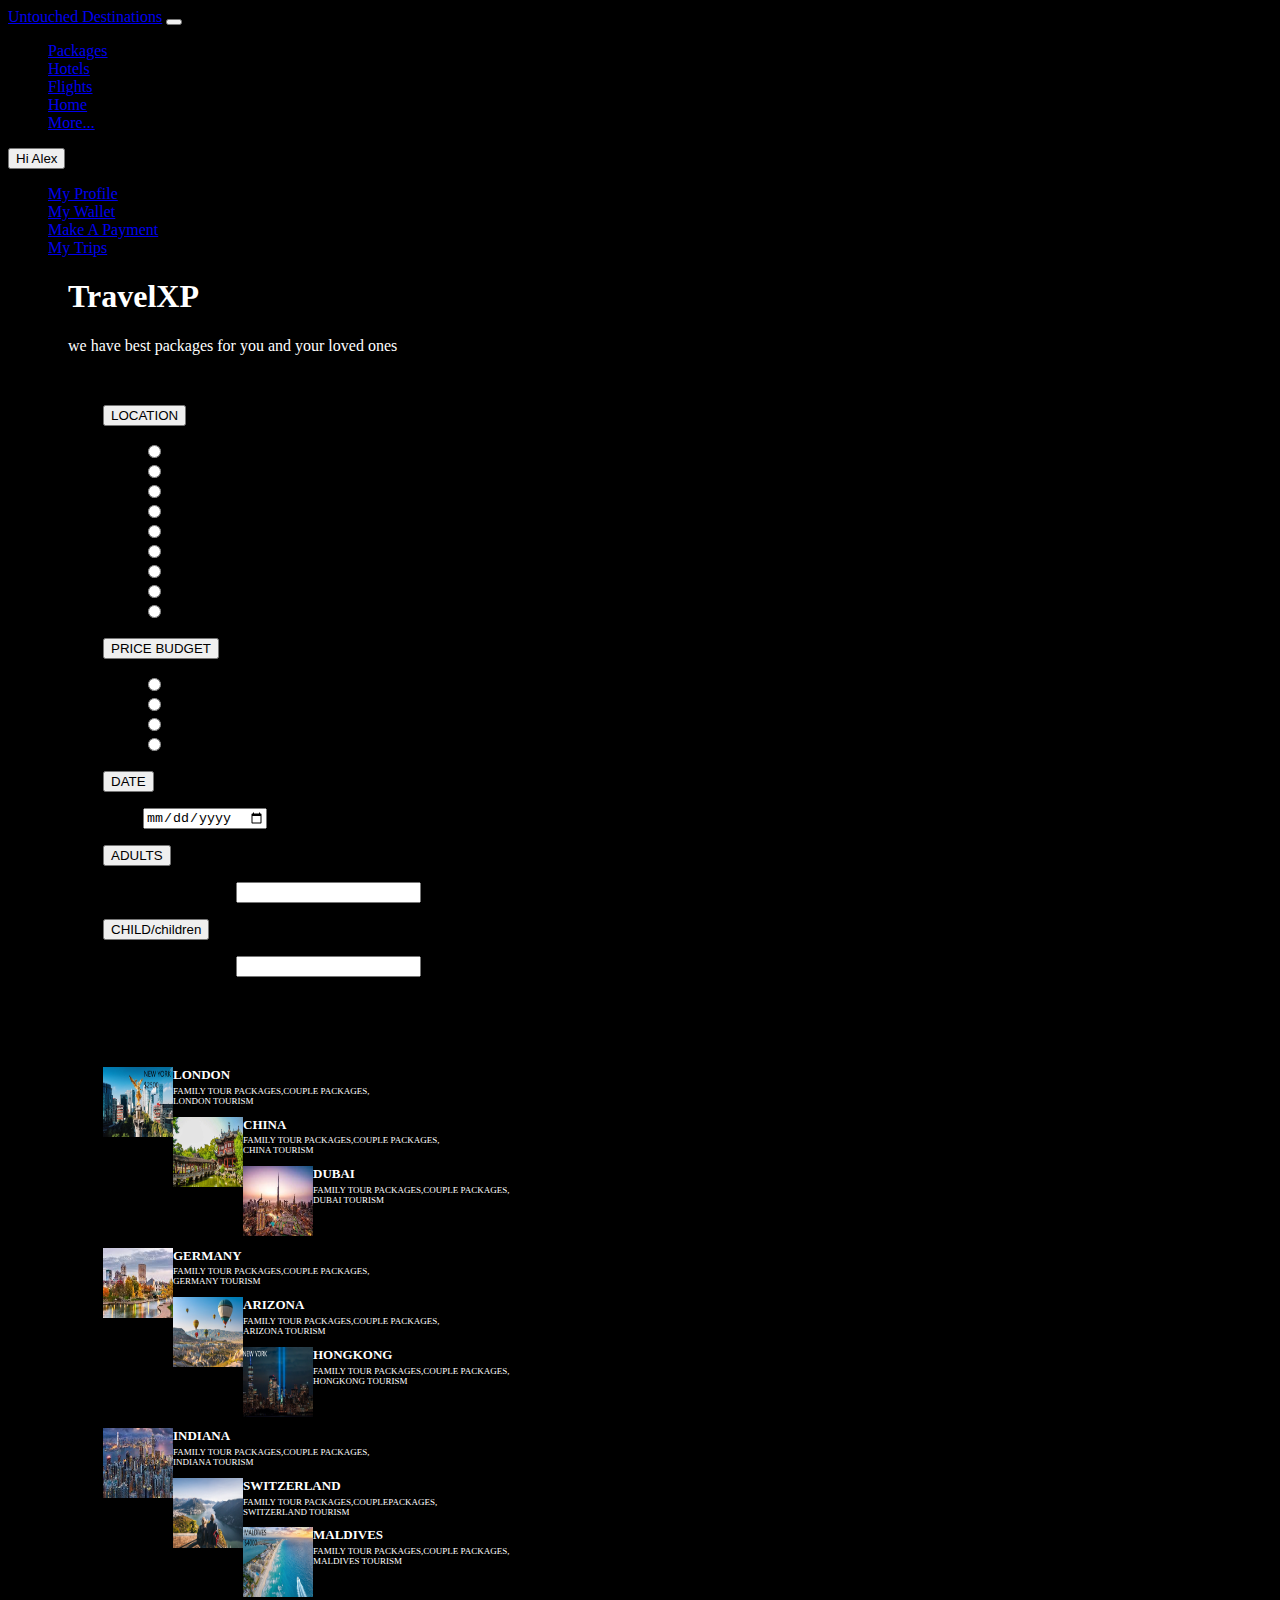
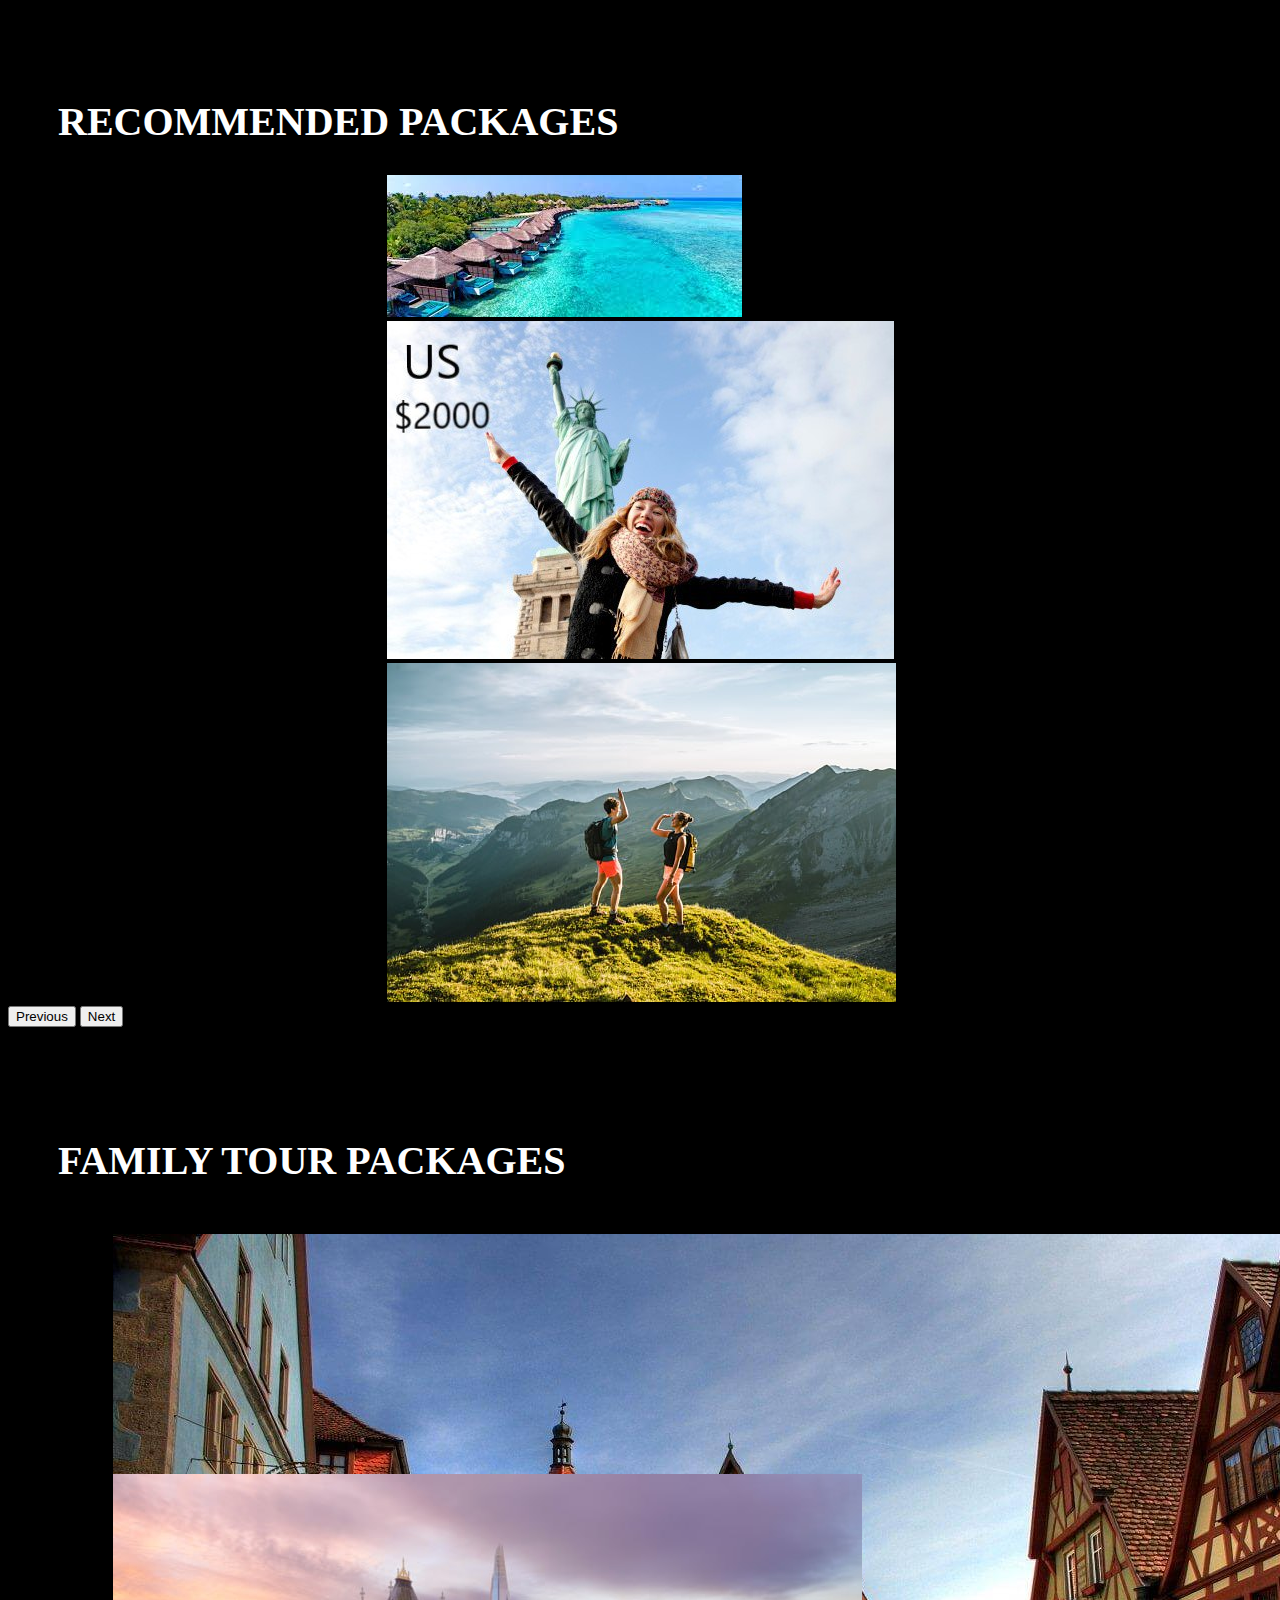
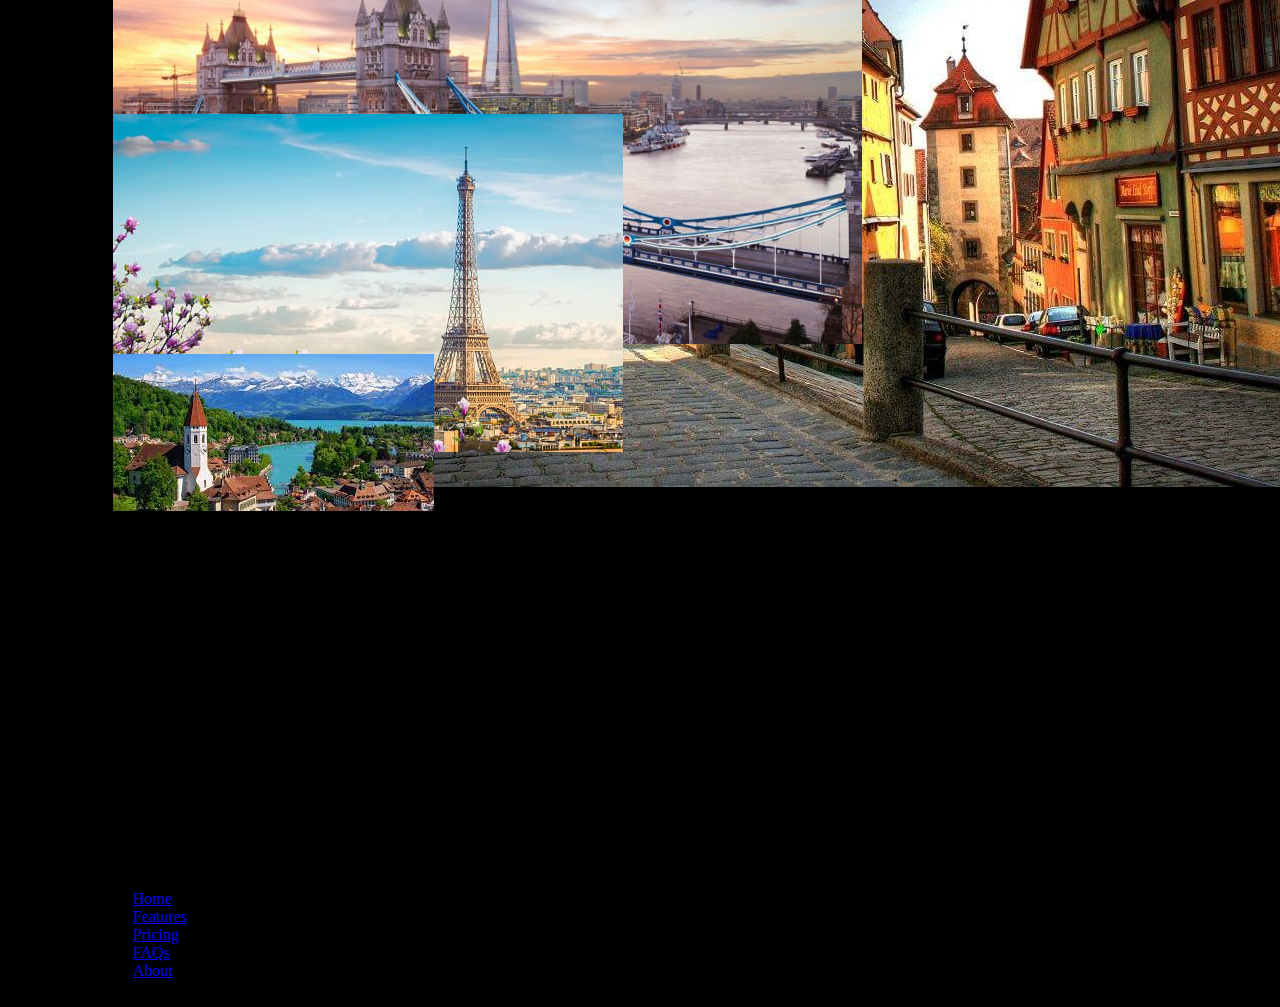
<file: index.html>
<!doctype html>
<html lang="en">
  <head>
    <!-- Required meta tags -->
    <meta charset="utf-8">
    <meta name="viewport" content="width=device-width, initial-scale=1">

    <!-- Bootstrap CSS -->
    <link href="https://cdn.jsdelivr.net/npm/bootstrap@5.1.1/dist/css/bootstrap.min.css" rel="stylesheet" integrity="sha384-F3w7mX95PdgyTmZZMECAngseQB83DfGTowi0iMjiWaeVhAn4FJkqJByhZMI3AhiU" crossorigin="anonymous">
    <link rel="preconnect" href="https://fonts.googleapis.com">
    <link rel="preconnect" href="https://fonts.gstatic.com" crossorigin>
    <link href="https://fonts.googleapis.com/css2?family=Ephesis&display=swap" rel="stylesheet">
    <link href="C:/Users/91926/Desktop/fontawesome-free-5.15.4-web/css/all.css" rel="stylesheet">
    <link rel="stylesheet" href="untitled.css">
    
  </head>
  <body>
    <nav class="navbar navbar-expand-lg navbar navbar-dark bg-dark">
      <div class="container-fluid">
        <a class="navbar-brand" href="#" font="Ephesis">Untouched Destinations</a>
        <button class="navbar-toggler" type="button" data-bs-toggle="collapse" data-bs-target="#navbarNav" aria-controls="navbarNav" aria-expanded="false" aria-label="Toggle navigation">
          <span class="navbar-toggler-icon"></span>
        </button>
        <div class="collapse navbar-collapse" id="navbarNav">
          <ul class="navbar-nav">
            <li class="nav-item">
              <a class="nav-link active" aria-current="page" href="#">Packages</a>
            </li>
            <li class="nav-item">
              <a class="nav-link" href="hotels.html"> <i class="fas fa-bed"></i> Hotels </a>
            </li>
            <li class="nav-item">
              <a class="nav-link" href="flights.html">Flights</a>
            </li>
            <li class="nav-item">
              <a class="nav-link" href="home.html">Home</a>
            </li>
            <li class="nav-item">
              <a class="nav-link" href="more.html">More...</a>
            </li>
           
            
          </ul>
        </div>
        <!-- Default dropstart button -->
<div class="btn-group dropstart">
  <button type="button" class="btn btn-secondary dropdown-toggle" data-bs-toggle="dropdown" aria-expanded="false">
    Hi Alex
  </button>
  <ul class="dropdown-menu">
    <!-- Dropdown menu links -->
    <li><a class="dropdown-item" href="#">My Profile</a></li>
    <li><a class="dropdown-item" href="#">My Wallet</a></li>
    <li><a class="dropdown-item" href="#">Make A Payment</a></li>
    <li><a class="dropdown-item" href="#">My Trips</a></li>
  </ul>
</div>
      </div>
    </nav>
   
    <div>
    <div class="column">
      <h1>TravelXP</h1>
      <p>we have best packages for you and your loved ones</p>
      <div class="container px-4">
        <div class="row gx-5 border">
          
              <div class="col">
               <div class="p-3"><div class="dropdown">
                <button class="btn btn-secondary dropdown-toggle" type="button" id="dropdownMenuButton1" data-bs-toggle="dropdown" aria-expanded="false">
                  LOCATION
                </button>
                <ul class="dropdown-menu" aria-labelledby="dropdownMenuButton1">
                  <label><input type="radio" name="location" value="london">london</label><br>
                  <label><input type="radio" name="location" value="Dubai">Dubai</label></label><br>
                  <label><input type="radio" name="location" value="Dubai">Dubai</label></label><br>
                  <label><input type="radio" name="location" value="Germany">Germany</label><br>
                  <label><input type="radio" name="location" value="Arizona">Arizona</label><br>
                  <label><input type="radio" name="location" value="Hong Kong">Hong Kong</label><br>
                  <label><input type="radio" name="location" value="Indiana">Indiana</label><br>
                  <label><input type="radio" name="location" value="Switzerland">Switzerland</label><br>
                  <label><input type="radio" name="location" value="Maldives">Maldives</label><br>
                </label>
                </ul>
              </div></div>
              </div>
              <div class="col">
                <div class="p-3"><div class="dropdown">
                  <button class="btn btn-secondary dropdown-toggle" type="button" id="dropdownMenuButton1" data-bs-toggle="dropdown" aria-expanded="false">
                    PRICE BUDGET
                  </button>
                  <ul class="dropdown-menu" aria-labelledby="dropdownMenuButton1">
                    <label><input type="radio" name="Price budget" value="less than INR 1L">less than INR 1L</label><br>
                    <label><input type="radio" name="Price budget" value="INR 1L-3L">INR 1L-3L</label><br>
                    <label><input type="radio" name="Price budget" value="INR 3L-5L">INR 3L-5L </label><br>
                    <label><input type="radio" name="Price budget" value="More than INR 5L">More than INR 5L</label><br>
                  </label>
                  </ul>
                </div></div>
              </div>
              <div class="col">
                <div class="p-3"><div class="dropdown">
                  <button class="btn btn-secondary dropdown-toggle" type="button" id="dropdownMenuButton1" data-bs-toggle="dropdown" aria-expanded="false">
                    DATE
                  </button>
                  <ul class="dropdown-menu" aria-labelledby="dropdownMenuButton1">
                    <input type="date" class="date">
                  </ul>
                </div></div>
              </div>
              <div class="col">
                <div class="p-3"><div class="dropdown">
                  <button class="btn btn-secondary dropdown-toggle" type="button" id="dropdownMenuButton1" data-bs-toggle="dropdown" aria-expanded="false">
                    ADULTS
                  </button>
                  <ul class="dropdown-menu" aria-labelledby="dropdownMenuButton1">
                    <label for="user input">enter number:</label>
                    <input type="text" id="user input" name="userinput">
                  </ul>
                </div></div>
                </div>
                <div class="col">
                  <div class="p-3"><div class="dropdown">
                    <button class="btn btn-secondary dropdown-toggle" type="button" id="dropdownMenuButton1" data-bs-toggle="dropdown" aria-expanded="false">
                      CHILD/children
                    </button>
                    <ul class="dropdown-menu" aria-labelledby="dropdownMenuButton1">
                        <label for="user input">enter number:</label>
                        <input type="text" id="user input" name="userinput">
                    </ul>
                  </div></div>
              </div>
            </div>
          </div>
        </div>
      </div>
        </div>
      </div>
    </div>
    <div class="container my-3 border p-10">
      <div class="row">
        <div class="col-lg-4 p-4">
          <div class="image"> <img class="bd-placeholder-img rounded-circle" width="70" height="70" src="london.jpg" aria-label="Placeholder: 140x140" preserveAspectRatio="xMidYMid slice" focusable="false">
  </div>
  <div class="para p-3">
          <h2>LONDON</h2>
          <p>FAMILY TOUR PACKAGES,COUPLE PACKAGES,<BR>LONDON TOURISM</p>
         </div> 
        </div><!-- /.col-lg-4 -->
        <div class="col-lg-4 p-4">
          <div class="image"><img class="bd-placeholder-img rounded-circle" width="70" height="70" src="china.jpg" aria-label="Placeholder: 140x140" preserveAspectRatio="xMidYMid slice" focusable="false">
          </div>
          <div class="para p-3">
            <h2>CHINA</h2>
            <p>FAMILY TOUR PACKAGES,COUPLE PACKAGES,<BR>CHINA TOURISM</p>
           </div> 
        </div><!-- /.col-lg-4 -->
        <div class="col-lg-4 p-4">
          <div class="image"> <img class="bd-placeholder-img rounded-circle" width="70" height="70" src="dubai.jpg" aria-label="Placeholder: 140x140" preserveAspectRatio="xMidYMid slice" focusable="false">
  </div>
  <div class="para p-3">
    <h2>DUBAI</h2>
    <p>FAMILY TOUR PACKAGES,COUPLE PACKAGES,<BR>DUBAI TOURISM</p>
   </div> 
        
      </div>
      </div>
      <div class="row">
        <div class="col-lg-4 p-4">
          <div class="image"> <img class="bd-placeholder-img rounded-circle" width="70" height="70" src="germany.jpg" aria-label="Placeholder: 140x140" preserveAspectRatio="xMidYMid slice" focusable="false">
  </div>
  <div class="para p-3">
    <h2>GERMANY</h2>
    <p>FAMILY TOUR PACKAGES,COUPLE PACKAGES,<BR>GERMANY TOURISM</p>
   </div> 
        </div><!-- /.col-lg-4 -->
        <div class="col-lg-4 p-4">
          <div class="image"> <img class="bd-placeholder-img rounded-circle" width="70" height="70" src="arizona.jpg" aria-label="Placeholder: 140x140" preserveAspectRatio="xMidYMid slice" focusable="false">
  </div>
  <div class="para p-3">
    <h2>ARIZONA</h2>
    <p>FAMILY TOUR PACKAGES,COUPLE PACKAGES,<BR>ARIZONA TOURISM</p>
   </div> 
        </div><!-- /.col-lg-4 -->
        <div class="col-lg-4 p-4">
          <div class="image"> <img class="bd-placeholder-img rounded-circle" width="70" height="70" src="hongkong.jpg" aria-label="Placeholder: 140x140" preserveAspectRatio="xMidYMid slice" focusable="false">
  </div>
  <div class="para p-3">
    <h2>HONGKONG</h2>
    <p>FAMILY TOUR PACKAGES,COUPLE PACKAGES,<BR>HONGKONG TOURISM</p>
   </div> 
        </div><!-- /.col-lg-4 -->
      </div>
     
        <div class="row">
          <div class="col-lg-4 p-4">
            <div class="image"> <img class="bd-placeholder-img rounded-circle" width="70" height="70" src="indiana.jpg" aria-label="Placeholder: 140x140" preserveAspectRatio="xMidYMid slice" focusable="false">
    </div>
    <div class="para p-3">
      <h2>INDIANA</h2>
      <p>FAMILY TOUR PACKAGES,COUPLE PACKAGES,<BR>INDIANA TOURISM</p>
     </div> 
          </div><!-- /.col-lg-4 -->
          <div class="col-lg-4 p-4">
            <div class="image"> <img class="bd-placeholder-img rounded-circle" width="70" height="70" src="switzerland.jpg" aria-label="Placeholder: 140x140" preserveAspectRatio="xMidYMid slice" focusable="false">
    </div>
    <div class="para p-3">
      <h2>SWITZERLAND</h2>
      <p>FAMILY TOUR PACKAGES,COUPLEPACKAGES,<BR>SWITZERLAND TOURISM</p>
     </div> 
          </div><!-- /.col-lg-4 -->
          <div class="col-lg-4 p-4">
            <div class="image"> <img class="bd-placeholder-img rounded-circle" width="70" height="70" src="maldives.jpg" aria-label="Placeholder: 140x140" preserveAspectRatio="xMidYMid slice" focusable="false">
    </div>
    <div class="para p-3">
      <h2>MALDIVES</h2>
      <p>FAMILY TOUR PACKAGES,COUPLE PACKAGES,<BR>MALDIVES TOURISM</p>
     </div> 
          </div><!-- /.col-lg-4 -->
        </div>
    </div>
    
    <div class="container2 p-10">
    <div class="text">RECOMMENDED PACKAGES</div>

    <div id="carouselExampleControls" class="carousel slide" data-bs-ride="carousel">
      <div class="carousel-inner">
        <div class="carousel-item active">
          <img src="p1.jpg" class="d-block" alt="...">
        </div>
        <div class="carousel-item">
          <img src="p2.jpg" class="d-block" alt="...">
        </div>
        <div class="carousel-item">
          <img src="p3.jpg" class="d-block" alt="...">
        </div>
      </div>
      <button class="carousel-control-prev" type="button" data-bs-target="#carouselExampleControls" data-bs-slide="prev">
        <span class="carousel-control-prev-icon" aria-hidden="true"></span>
        <span class="visually-hidden">Previous</span>
      </button>
      <button class="carousel-control-next" type="button" data-bs-target="#carouselExampleControls" data-bs-slide="next">
        <span class="carousel-control-next-icon" aria-hidden="true"></span>
        <span class="visually-hidden">Next</span>
      </button>
  </div>
  </div>
  <div class="container3 p-10">
    <div class="text">FAMILY TOUR PACKAGES</div>
    
  <div class="row row-cols-1 row-cols-sm-2 row-cols-md-3 g-3">
    <div class="col1">
      <div class="card shadow-sm">
        <img src="turkey.jpg">
        <div class="card-body">
          <h5 class="card-title">Turkey</h5>
          <p class="card-text">Tourism in Turkey offers variety of sightseeing and entertainment options.The wide range of Turkey tourism packages...</p>
        
        </div>
      </div>
    </div>
    <div class="col1">
      <div class="card shadow-sm">
        <img src="london1.jpg">
        <div class="card-body">
          <h5 class="card-title">London</h5>
          <p class="card-text">Top Attractions in London. Map. See all.These rankings are informed by traveller reviews—we consider the quality, quantity, recency, consistency ….</p>
        
        </div>
      </div>
    </div>
    <div class="col1">
      <div class="card shadow-sm">
        <img src="paris.jpg">
        <div class="card-body">
          <h5 class="card-title">Paris</h5>
          <p class="card-text"> One visit may inspire a lifelong passion. Discover what makes the City of Light so captivating.</p>
          
        </div>
      </div>
    </div>

    <div class="col1">
      <div class="card shadow-sm">
       <img src="switzerland1.jpg">
        <div class="card-body">
          <h5 class="card-title">Switzerland</h5>
          <p class="card-text">Tourism began in Switzerland with British mountaineers climbing the main peaks of the Bernese Alpsin the early 19th century..</p>
        
       
        </div>
      </div>
    </div>
</div>
  </div>
  
  <div class="container4">
    <footer class="row row-cols-5 py-5 my-5 border-top">
      <div class="col">
     <p class="f text-light">Untouch Destination</p>
        <p class="text-muted">© 2021</p>
      </div>
  
     
  
      <div class="col">
        <h5 class="h text-light">Section</h5>
        <ul class="nav flex-column">
          <li class="nav-item mb-2"><a href="#" class="nav-link p-0 text-muted">Home</a></li>
          <li class="nav-item mb-2"><a href="#" class="nav-link p-0 text-muted">Features</a></li>
          <li class="nav-item mb-2"><a href="#" class="nav-link p-0 text-muted">Pricing</a></li>
          <li class="nav-item mb-2"><a href="#" class="nav-link p-0 text-muted">FAQs</a></li>
          <li class="nav-item mb-2"><a href="#" class="nav-link p-0 text-muted">About</a></li>
        </ul>
      </div>
  
  
    </footer>
  </div>

    
  

    <!-- Optional JavaScript; choose one of the two! -->

    <!-- Option 1: Bootstrap Bundle with Popper -->
    <script src="https://cdn.jsdelivr.net/npm/bootstrap@5.1.1/dist/js/bootstrap.bundle.min.js" integrity="sha384-/bQdsTh/da6pkI1MST/rWKFNjaCP5gBSY4sEBT38Q/9RBh9AH40zEOg7Hlq2THRZ" crossorigin="anonymous"></script>

    <!-- Option 2: Separate Popper and Bootstrap JS -->
    <!--
    <script src="https://cdn.jsdelivr.net/npm/@popperjs/core@2.9.3/dist/umd/popper.min.js" integrity="sha384-W8fXfP3gkOKtndU4JGtKDvXbO53Wy8SZCQHczT5FMiiqmQfUpWbYdTil/SxwZgAN" crossorigin="anonymous"></script>
    <script src="https://cdn.jsdelivr.net/npm/bootstrap@5.1.1/dist/js/bootstrap.min.js" integrity="sha384-skAcpIdS7UcVUC05LJ9Dxay8AXcDYfBJqt1CJ85S/CFujBsIzCIv+l9liuYLaMQ/" crossorigin="anonymous"></script>
    -->
  </body>
</html>
</file>
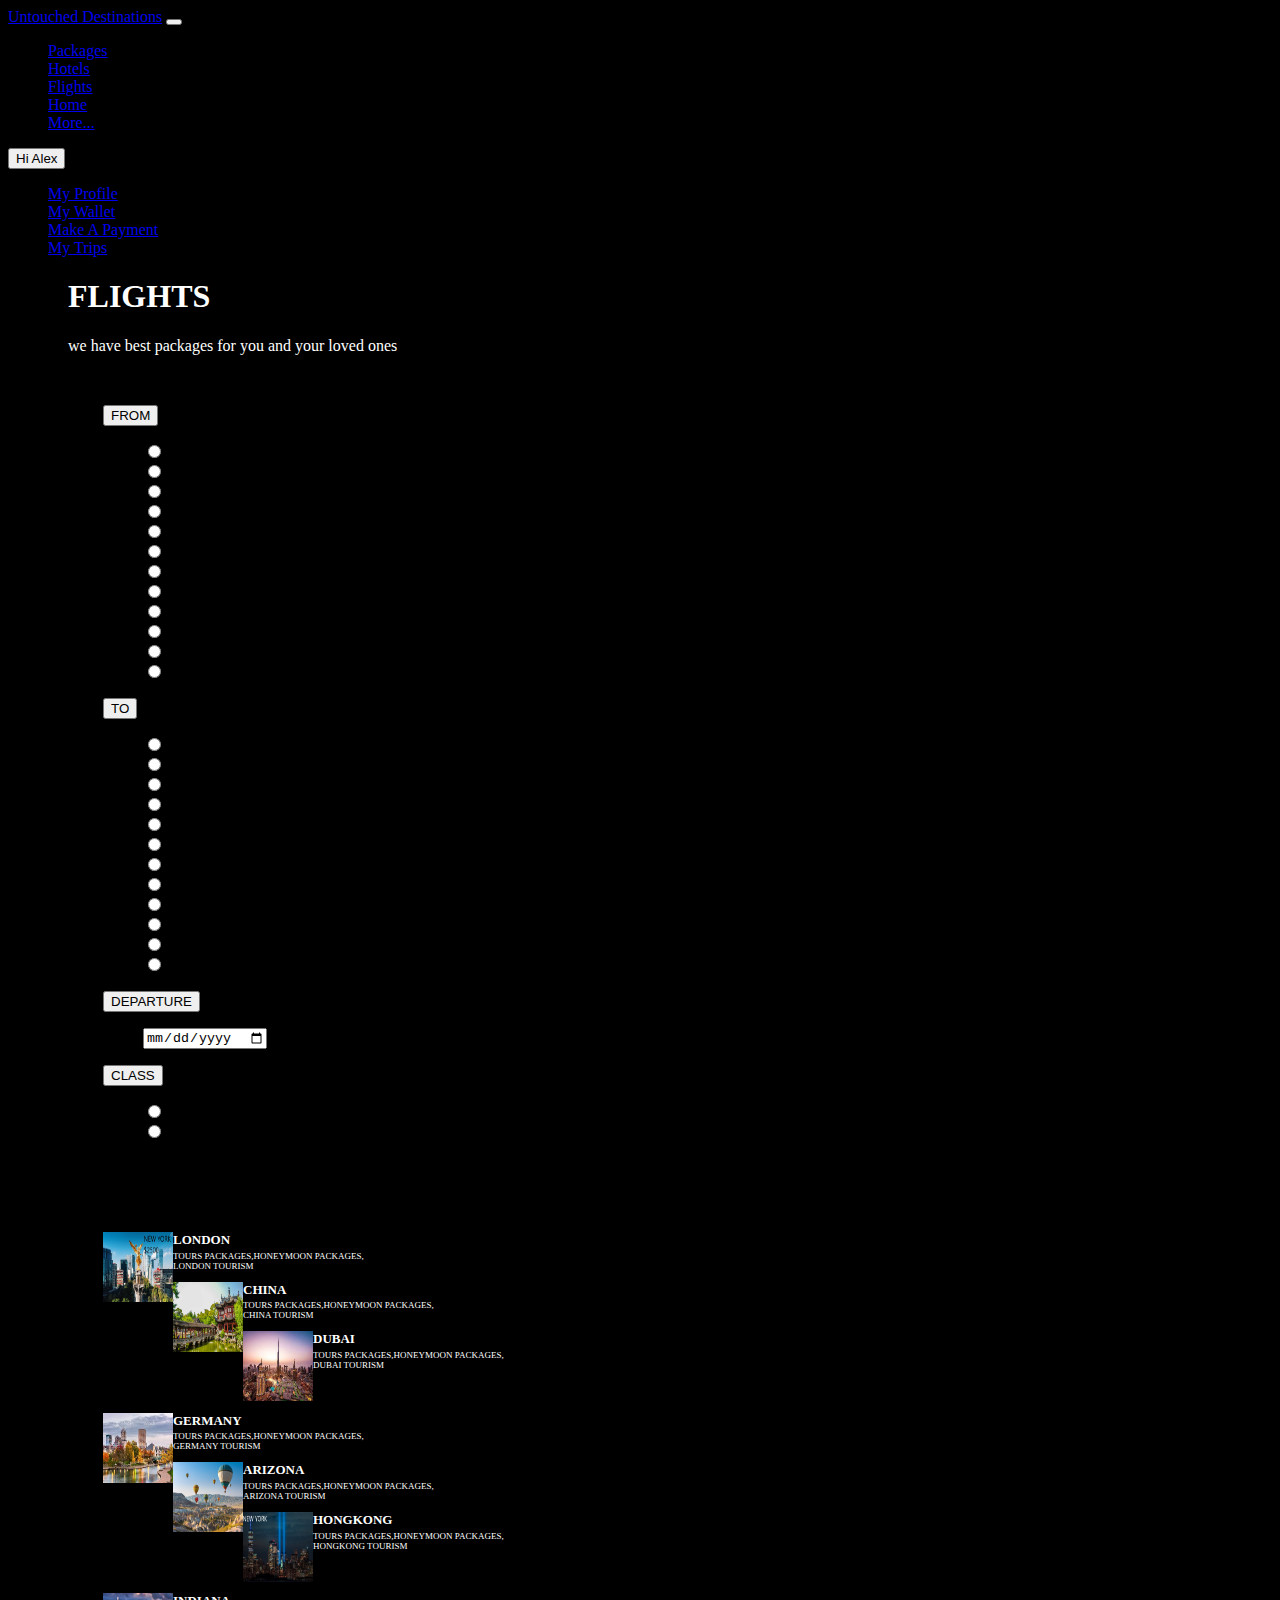
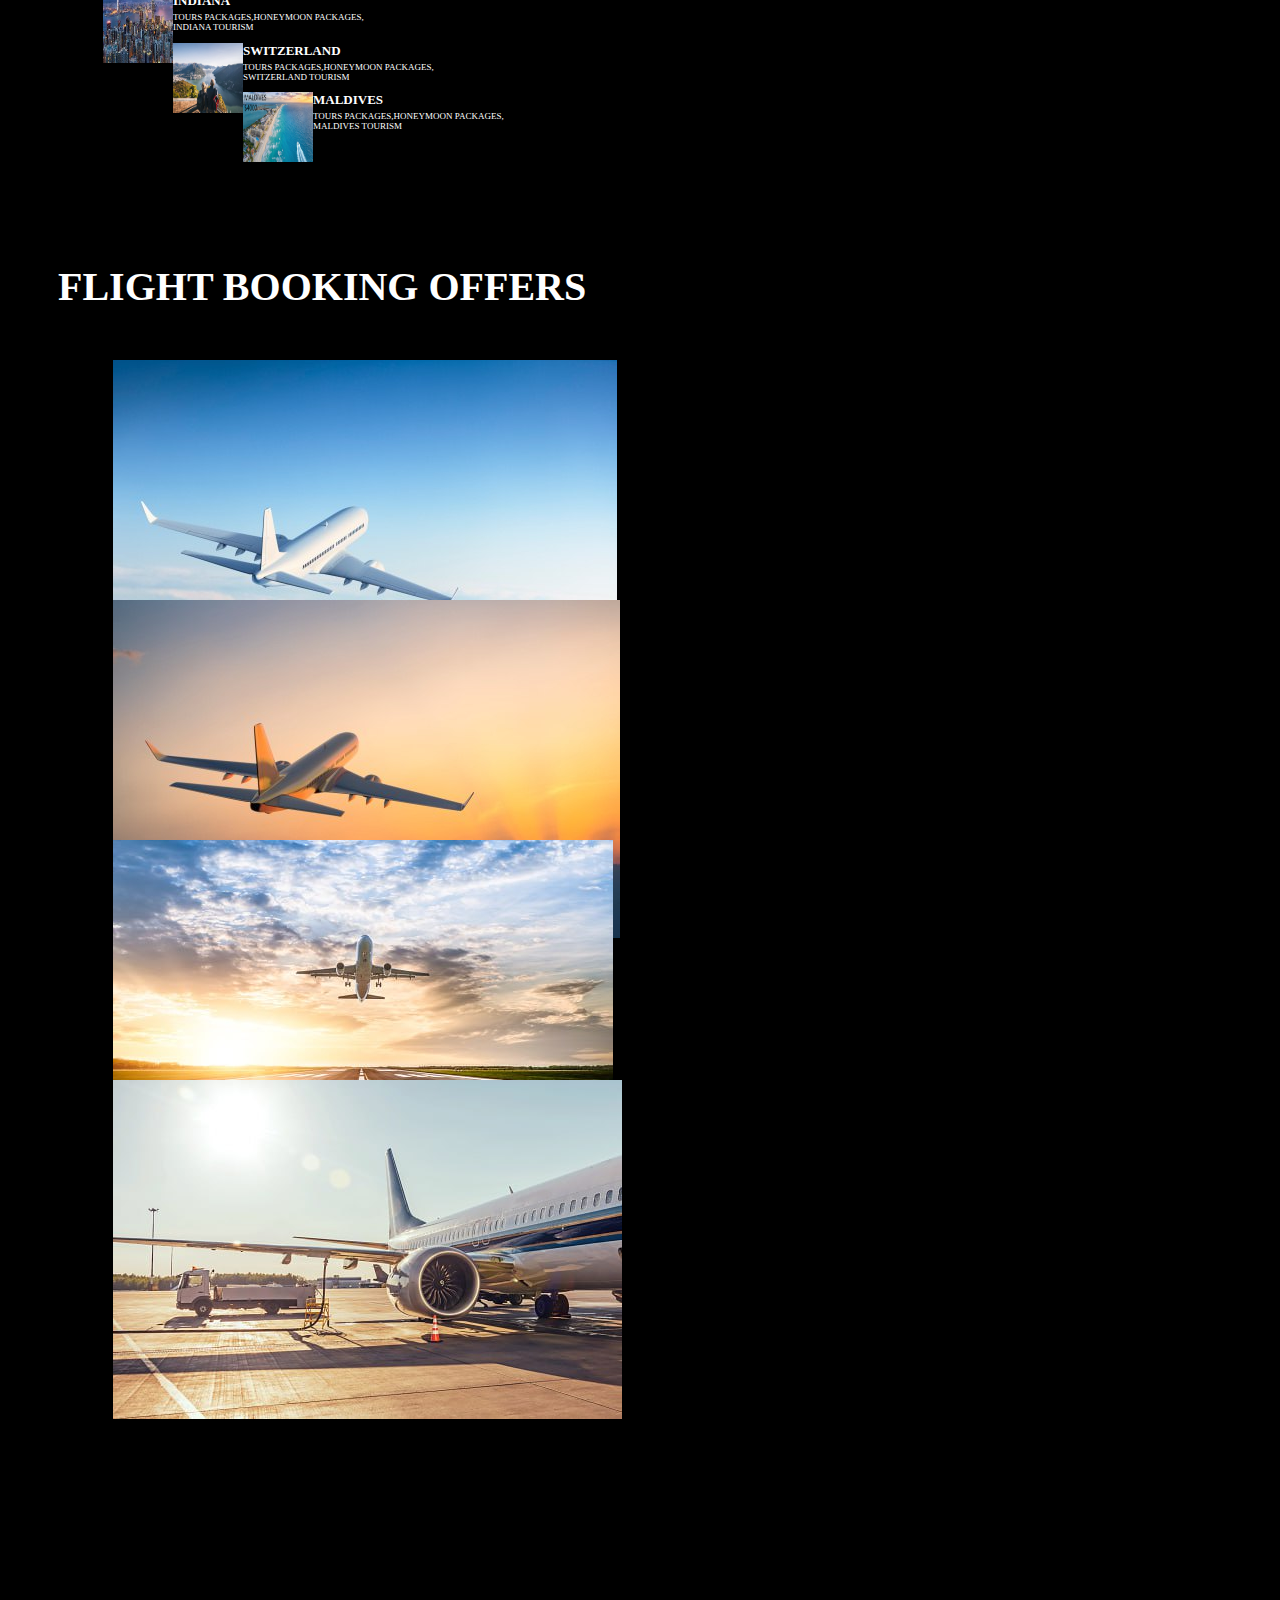
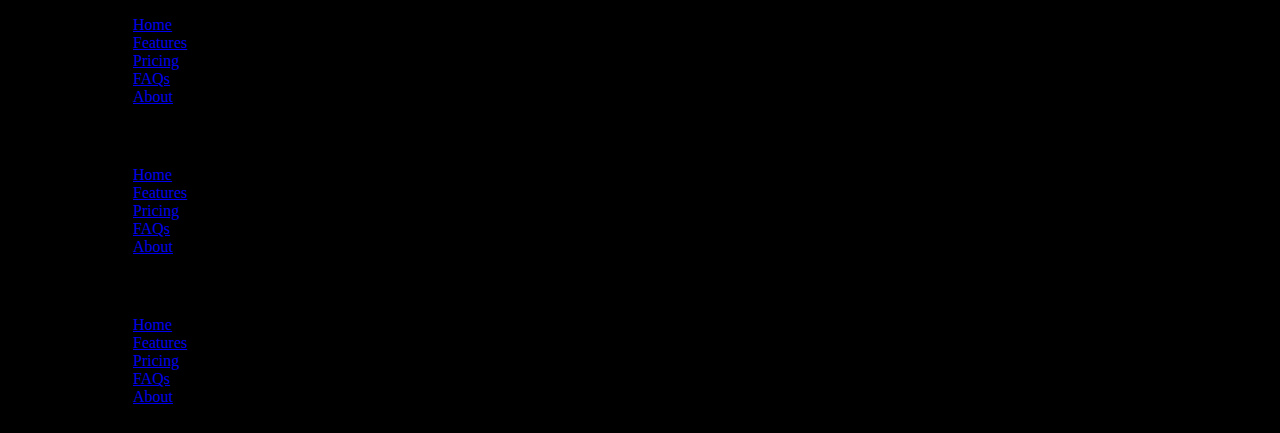
<file: flights.html>
<!doctype html>
<html lang="en">
  <head>
    <!-- Required meta tags -->
    <meta charset="utf-8">
    <meta name="viewport" content="width=device-width, initial-scale=1">

    <!-- Bootstrap CSS -->
    <link href="https://cdn.jsdelivr.net/npm/bootstrap@5.1.1/dist/css/bootstrap.min.css" rel="stylesheet" integrity="sha384-F3w7mX95PdgyTmZZMECAngseQB83DfGTowi0iMjiWaeVhAn4FJkqJByhZMI3AhiU" crossorigin="anonymous">
    <link rel="preconnect" href="https://fonts.googleapis.com">
    <link rel="preconnect" href="https://fonts.gstatic.com" crossorigin>
    <link href="https://fonts.googleapis.com/css2?family=Ephesis&display=swap" rel="stylesheet">
    <link href="C:/Users/91926/Desktop/fontawesome-free-5.15.4-web/css/all.css" rel="stylesheet">
    <link rel="stylesheet" href="untitled.css">
    
  </head>
  <body>
    <nav class="navbar navbar-expand-lg navbar navbar-dark bg-dark">
      <div class="container-fluid">
        <a class="navbar-brand" href="#" font="Ephesis">Untouched Destinations</a>
        <button class="navbar-toggler" type="button" data-bs-toggle="collapse" data-bs-target="#navbarNav" aria-controls="navbarNav" aria-expanded="false" aria-label="Toggle navigation">
          <span class="navbar-toggler-icon"></span>
        </button>
        <div class="collapse navbar-collapse" id="navbarNav">
          <ul class="navbar-nav">
            <li class="nav-item">
              <a class="nav-link" aria-current="page" href="index.html">Packages</a>
            </li>
            <li class="nav-item">
              <a class="nav-link" href="hotels.html"> <i class="fas fa-bed"></i> Hotels </a>
            </li>
            <li class="nav-item">
              <a class="nav-link active" href="#">Flights</a>
            </li>
            <li class="nav-item">
              <a class="nav-link" href="home.html">Home</a>
            </li>
            <li class="nav-item">
              <a class="nav-link" href="more.html">More...</a>
            </li>
            
          </ul>
        </div>
        <div class="btn-group dropstart">
          <button type="button" class="btn btn-secondary dropdown-toggle" data-bs-toggle="dropdown" aria-expanded="false">
            Hi Alex
          </button>
          <ul class="dropdown-menu">
            <!-- Dropdown menu links -->
            <li><a class="dropdown-item" href="#">My Profile</a></li>
            <li><a class="dropdown-item" href="#">My Wallet</a></li>
            <li><a class="dropdown-item" href="#">Make A Payment</a></li>
            <li><a class="dropdown-item" href="#">My Trips</a></li>
          </ul>
        </div>
              </div>
    </nav>
   
    <div>
    <div class="column">
      <h1>FLIGHTS</h1>
      <p>we have best packages for you and your loved ones</p>
      <div class="container px-4">
        <div class="row gx-5 border">
          
              <div class="col">
               <div class="p-2"><div class="dropdown">
                <button class="btn btn-secondary dropdown-toggle" type="button" id="dropdownMenuButton1" data-bs-toggle="dropdown" aria-expanded="false">
                  FROM
                </button>
                <ul class="dropdown-menu" aria-labelledby="dropdownMenuButton1">
                  <label><input type="radio" name="from" value="Delhi airport">delhi airport</label><br>
                  <label><input type="radio" name="from" value="Mumbai airport">Mumbai airport</label></label><br>
                  <label><input type="radio" name="from" value="Kolkata airport">Kolkata airport</label></label><br>
                  <label><input type="radio" name="from" value="Germany airport">Germany airport</label><br>
                  <label><input type="radio" name="from" value="Arizona airport">Arizona airport</label><br>
                  <label><input type="radio" name="from" value="Hong Kong airport">Hong Kong airport</label><br>
                  <label><input type="radio" name="from" value="Indiana airport">Indiana airport</label><br>
                  <label><input type="radio" name="from" value="Switzerland airport">Switzerland airport</label><br>
                  <label><input type="radio" name="from" value="Maldives airport">Maldives airport</label><br>
                  <label><input type="radio" name="from" value="London airport">Indiana airport</label><br>
                  <label><input type="radio" name="from" value="china airport">Switzerland airport</label><br>
                  <label><input type="radio" name="from" value="dubai airport ">dubai airport airport</label><br>
                </label>
                </ul>
              </div></div>
              </div>
              <div class="col">
                <div class="p-2"><div class="dropdown">
                  <button class="btn btn-secondary dropdown-toggle" type="button" id="dropdownMenuButton1" data-bs-toggle="dropdown" aria-expanded="false">
                    TO
                  </button>
                  <ul class="dropdown-menu" aria-labelledby="dropdownMenuButton1">
                    <label><input type="radio" name="from" value="Delhi airport">delhi airport</label><br>
                    <label><input type="radio" name="from" value="Mumbai airport">Mumbai airport</label></label><br>
                    <label><input type="radio" name="from" value="Kolkata airport">Kolkata airport</label></label><br>
                    <label><input type="radio" name="from" value="Germany airport">Germany airport</label><br>
                    <label><input type="radio" name="from" value="Arizona airport">Arizona airport</label><br>
                    <label><input type="radio" name="from" value="Hong Kong airport">Hong Kong airport</label><br>
                    <label><input type="radio" name="from" value="Indiana airport">Indiana airport</label><br>
                    <label><input type="radio" name="from" value="Switzerland airport">Switzerland airport</label><br>
                    <label><input type="radio" name="from" value="Maldives airport">Maldives airport</label><br>
                    <label><input type="radio" name="from" value="London airport">Indiana airport</label><br>
                    <label><input type="radio" name="from" value="china airport">Switzerland airport</label><br>
                    <label><input type="radio" name="from" value="dubai airport ">dubai airport airport</label><br>
                  </label>
                  </ul>
                </div></div>
              </div>
              <div class="col">
                <div class="p-2"><div class="dropdown">
                  <button class="btn btn-secondary dropdown-toggle" type="button" id="dropdownMenuButton1" data-bs-toggle="dropdown" aria-expanded="false">
                    DEPARTURE
                  </button>
                  <ul class="dropdown-menu" aria-labelledby="dropdownMenuButton1">
                    <input type="date" class="date">
                  </ul>
                </div></div>
              </div>
              <div class="col">
                <div class="p-2"><div class="dropdown">
                  <button class="btn btn-secondary dropdown-toggle" type="button" id="dropdownMenuButton1" data-bs-toggle="dropdown" aria-expanded="false">
                     CLASS
                  </button>
                  <ul class="dropdown-menu" aria-labelledby="dropdownMenuButton1">
                    <label><input type="radio" name="class" value="Business class">Business class</label><br>
                    <label><input type="radio" name="class" value="economy class ">economy class</label><br>
                  </label>
                  </ul>
                </div></div>
                </div>
              
            </div>
          </div>
        </div>
      </div>
        </div>
      </div>
    </div>
    <div class="container my-3 border p-10">
      <div class="row">
        <div class="col-lg-4 p-4">
          <div class="image"> <img class="bd-placeholder-img rounded-circle" width="70" height="70" src="london.jpg" aria-label="Placeholder: 140x140" preserveAspectRatio="xMidYMid slice" focusable="false">
  </div>
  <div class="para p-3">
          <h2>LONDON</h2>
          <p>TOURS PACKAGES,HONEYMOON PACKAGES,<BR>LONDON TOURISM</p>
         </div> 
        </div><!-- /.col-lg-4 -->
        <div class="col-lg-4 p-4">
          <div class="image"><img class="bd-placeholder-img rounded-circle" width="70" height="70" src="china.jpg" aria-label="Placeholder: 140x140" preserveAspectRatio="xMidYMid slice" focusable="false">
          </div>
          <div class="para p-3">
            <h2>CHINA</h2>
            <p>TOURS PACKAGES,HONEYMOON PACKAGES,<BR>CHINA TOURISM</p>
           </div> 
        </div><!-- /.col-lg-4 -->
        <div class="col-lg-4 p-4">
          <div class="image"> <img class="bd-placeholder-img rounded-circle" width="70" height="70" src="dubai.jpg" aria-label="Placeholder: 140x140" preserveAspectRatio="xMidYMid slice" focusable="false">
  </div>
  <div class="para p-3">
    <h2>DUBAI</h2>
    <p>TOURS PACKAGES,HONEYMOON PACKAGES,<BR>DUBAI TOURISM</p>
   </div> 
        
      </div>
      </div>
      <div class="row">
        <div class="col-lg-4 p-4">
          <div class="image"> <img class="bd-placeholder-img rounded-circle" width="70" height="70" src="germany.jpg" aria-label="Placeholder: 140x140" preserveAspectRatio="xMidYMid slice" focusable="false">
  </div>
  <div class="para p-3">
    <h2>GERMANY</h2>
    <p>TOURS PACKAGES,HONEYMOON PACKAGES,<BR>GERMANY TOURISM</p>
   </div> 
        </div><!-- /.col-lg-4 -->
        <div class="col-lg-4 p-4">
          <div class="image"> <img class="bd-placeholder-img rounded-circle" width="70" height="70" src="arizona.jpg" aria-label="Placeholder: 140x140" preserveAspectRatio="xMidYMid slice" focusable="false">
  </div>
  <div class="para p-3">
    <h2>ARIZONA</h2>
    <p>TOURS PACKAGES,HONEYMOON PACKAGES,<BR>ARIZONA TOURISM</p>
   </div> 
        </div><!-- /.col-lg-4 -->
        <div class="col-lg-4 p-4">
          <div class="image"> <img class="bd-placeholder-img rounded-circle" width="70" height="70" src="hongkong.jpg" aria-label="Placeholder: 140x140" preserveAspectRatio="xMidYMid slice" focusable="false">
  </div>
  <div class="para p-3">
    <h2>HONGKONG</h2>
    <p>TOURS PACKAGES,HONEYMOON PACKAGES,<BR>HONGKONG TOURISM</p>
   </div> 
        </div><!-- /.col-lg-4 -->
      </div>
      
     
        <div class="row">
          <div class="col-lg-4 p-4">
            <div class="image"> <img class="bd-placeholder-img rounded-circle" width="70" height="70" src="indiana.jpg" aria-label="Placeholder: 140x140" preserveAspectRatio="xMidYMid slice" focusable="false">
    </div>
    <div class="para p-3">
      <h2>INDIANA</h2>
      <p>TOURS PACKAGES,HONEYMOON PACKAGES,<BR>INDIANA TOURISM</p>
     </div> 
          </div><!-- /.col-lg-4 -->
          <div class="col-lg-4 p-4">
            <div class="image"> <img class="bd-placeholder-img rounded-circle" width="70" height="70" src="switzerland.jpg" aria-label="Placeholder: 140x140" preserveAspectRatio="xMidYMid slice" focusable="false">
    </div>
    <div class="para p-3">
      <h2>SWITZERLAND</h2>
      <p>TOURS PACKAGES,HONEYMOON PACKAGES,<BR>SWITZERLAND TOURISM</p>
     </div> 
          </div><!-- /.col-lg-4 -->
          <div class="col-lg-4 p-4">
            <div class="image"> <img class="bd-placeholder-img rounded-circle" width="70" height="70" src="maldives.jpg" aria-label="Placeholder: 140x140" preserveAspectRatio="xMidYMid slice" focusable="false">
    </div>
    <div class="para p-3">
      <h2>MALDIVES</h2>
      <p>TOURS PACKAGES,HONEYMOON PACKAGES,<BR>MALDIVES TOURISM</p>
     </div> 
          </div><!-- /.col-lg-4 -->
        </div>
        </div>
        <div class="container3 p-10">
          <div class="text">FLIGHT BOOKING OFFERS</div>
          
        <div class="row row-cols-1 row-cols-sm-2 row-cols-md-3 g-3">
          <div class="col1">
            <div class="card shadow-sm">
              <img src="f1.jpg">
              <div class="card-body">
               
                <p class="card-text">maldives festive offer<br> ENJOY!</p>
              
              </div>
            </div>
          </div>
          <div class="col1">
            <div class="card shadow-sm">
              <img src="f2.jpg">
              <div class="card-body">
             
                <p class="card-text">DUBAI is open for tourists HURRY BOOK NOW!</p>
              
              </div>
            </div>
          </div>
          <div class="col1">
            <div class="card shadow-sm">
              <img src="f3.jpg">
              <div class="card-body">
               
                <p class="card-text">offer on switzerland tickets DONT MISS IT!.</p>
                
              </div>
            </div>
          </div>
      
          <div class="col1">
            <div class="card shadow-sm">
             <img src="f4.jpg">
              <div class="card-body">
               
                <p class="card-text">PARIS tickets offers!<br>BOOK NOW!</p>
              
             
              </div>
            </div>
          </div>
      </div>
        </div>
        
        <div class="container4">
          <footer class="row row-cols-5 py-5 my-5 border-top">
            <div class="col">
           <p class="f text-light">Untouch Destination</p>
              <p class="text-muted">© 2021</p>
            </div>
        
           
        
            <div class="col">
              <h5 class="h text-light">Section</h5>
              <ul class="nav flex-column">
                <li class="nav-item mb-2"><a href="#" class="nav-link p-0 text-muted">Home</a></li>
                <li class="nav-item mb-2"><a href="#" class="nav-link p-0 text-muted">Features</a></li>
                <li class="nav-item mb-2"><a href="#" class="nav-link p-0 text-muted">Pricing</a></li>
                <li class="nav-item mb-2"><a href="#" class="nav-link p-0 text-muted">FAQs</a></li>
                <li class="nav-item mb-2"><a href="#" class="nav-link p-0 text-muted">About</a></li>
              </ul>
            </div>
        
            <div class="col">
              <h5 class="h text-light">Section</h5>
              <ul class="nav flex-column">
                <li class="nav-item mb-2"><a href="#" class="nav-link p-0 text-muted">Home</a></li>
                <li class="nav-item mb-2"><a href="#" class="nav-link p-0 text-muted">Features</a></li>
                <li class="nav-item mb-2"><a href="#" class="nav-link p-0 text-muted">Pricing</a></li>
                <li class="nav-item mb-2"><a href="#" class="nav-link p-0 text-muted">FAQs</a></li>
                <li class="nav-item mb-2"><a href="#" class="nav-link p-0 text-muted">About</a></li>
              </ul>
            </div>
        
            <div class="col">
              <h5 class="h text-light">Section</h5>
              <ul class="nav flex-column">
                <li class="nav-item mb-2"><a href="#" class="nav-link p-0 text-muted">Home</a></li>
                <li class="nav-item mb-2"><a href="#" class="nav-link p-0 text-muted">Features</a></li>
                <li class="nav-item mb-2"><a href="#" class="nav-link p-0 text-muted">Pricing</a></li>
                <li class="nav-item mb-2"><a href="#" class="nav-link p-0 text-muted">FAQs</a></li>
                <li class="nav-item mb-2"><a href="#" class="nav-link p-0 text-muted">About</a></li>
              </ul>
            </div>
          </footer>
        </div>
   
    
  

    <!-- Optional JavaScript; choose one of the two! -->

    <!-- Option 1: Bootstrap Bundle with Popper -->
    <script src="https://cdn.jsdelivr.net/npm/bootstrap@5.1.1/dist/js/bootstrap.bundle.min.js" integrity="sha384-/bQdsTh/da6pkI1MST/rWKFNjaCP5gBSY4sEBT38Q/9RBh9AH40zEOg7Hlq2THRZ" crossorigin="anonymous"></script>

    <!-- Option 2: Separate Popper and Bootstrap JS -->
    <!--
    <script src="https://cdn.jsdelivr.net/npm/@popperjs/core@2.9.3/dist/umd/popper.min.js" integrity="sha384-W8fXfP3gkOKtndU4JGtKDvXbO53Wy8SZCQHczT5FMiiqmQfUpWbYdTil/SxwZgAN" crossorigin="anonymous"></script>
    <script src="https://cdn.jsdelivr.net/npm/bootstrap@5.1.1/dist/js/bootstrap.min.js" integrity="sha384-skAcpIdS7UcVUC05LJ9Dxay8AXcDYfBJqt1CJ85S/CFujBsIzCIv+l9liuYLaMQ/" crossorigin="anonymous"></script>
    -->
  </body>
</html>
</file>
<file: untitled.css>
.column{
    margin-top: 10px;
    
}
body {background-color:black;}
.container{
    margin-top: 20px;
    padding: 10px;
}
.column h1{
   margin-left: 60px;
   color: white;
}
.column p{
    margin-left: 60px;
    margin-top: 0px;
    color: white;
}
.image{
    float: left;
}
.para p{
    margin-top: -8px;
    font-size: xx-small;
    color: white;
}
.para h2{
    color: white;
    font-size: small;
}
.carousel-inner{
   padding-top: 20px;
    padding-left: 30%;
}
.text{
    font-size: 40px;
    font-weight: bold;
    padding: 10px;
    padding-left: 50px;
    color: white;
}
.container2{
    padding-top: 100px;
}
.col1{
    width: 290px;
    height: 200px;
    padding: 20px;
}
.row{
    padding: 3px;
    padding-left: 85px;
    padding-top: 20px;
}
.container3{
    padding-top: 100px;
}
.container4{
    padding-top: 120px;
}
.f{
    font-size: 30px;
    font-weight: bold;
    
}
</file>
